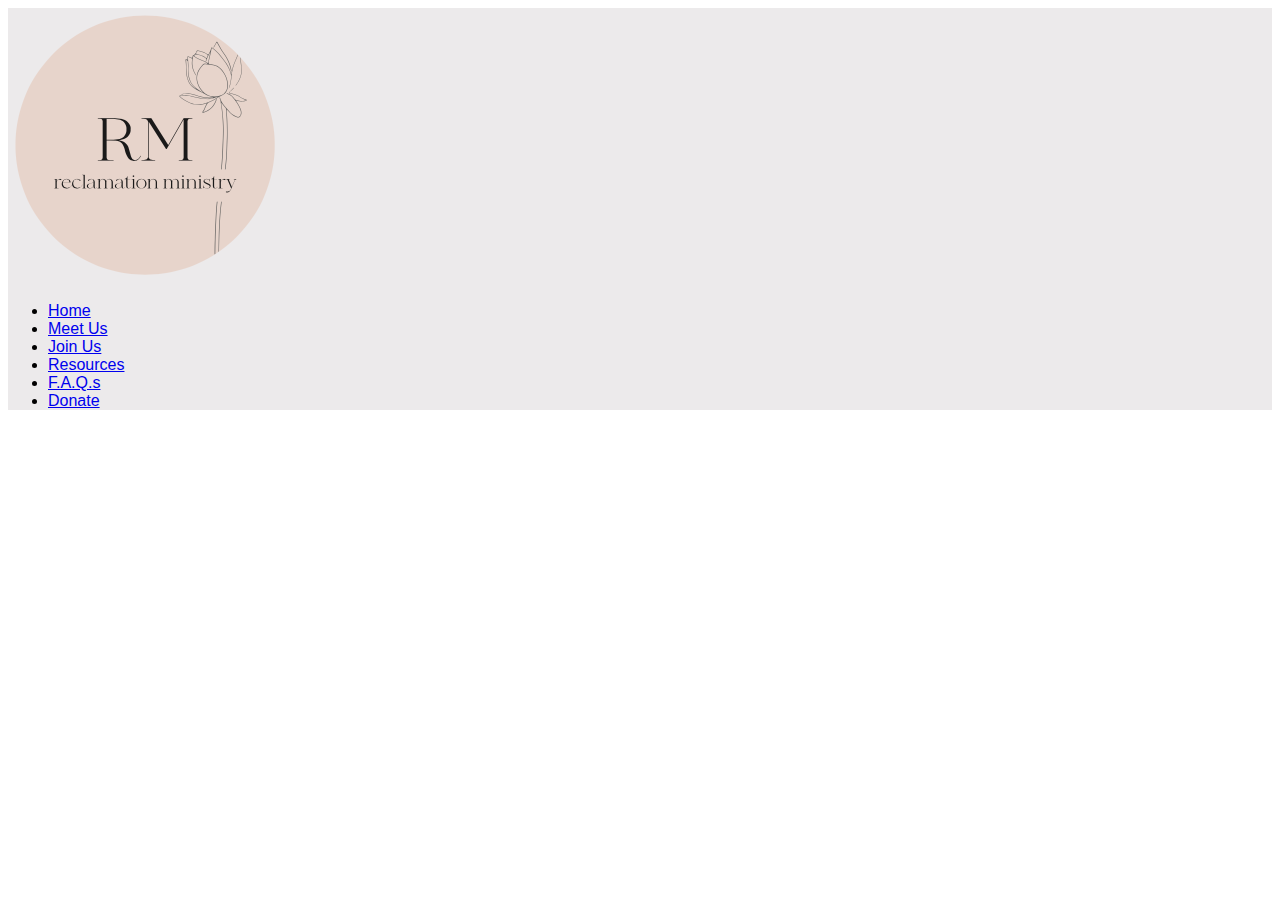
<file: pages/contact.html>
<!DOCTYPE html>
<html lang="en">
<head>
    <meta charset="UTF-8">
    <meta http-equiv="X-UA-Compatible" content="IE=edge">
    <meta name="viewport" content="width=device-width, initial-scale=1.0">
    <title>Contact</title>
    <link rel="stylesheet" href="../styles/styles.css">
</head>
<body>
    <div>
        <div class="navbar">
            <div class="logo">
                <img src="../assets/logo.eps.png" >
            </div>
            <div class="navlinks">
                <ul>
                    <li><a href="../index.html">Home</a></li>
                    <li><a href="../pages/meet.html">Meet Us</a></li>
                    <li><a href="../pages/join.html">Join Us</a></li>
                    <li><a href="../pages/resources.html">Resources</a></li>
                    <li><a href="../pages/faq.html">F.A.Q.s</a></li>
                    <li><a href="../pages/donate.html">Donate</a></li>
                </ul>
            </div>
        </div>
        <div class="body">

        </div>
        <div class="footer">

        </div>
    </div>
</body>
</html>
</file>
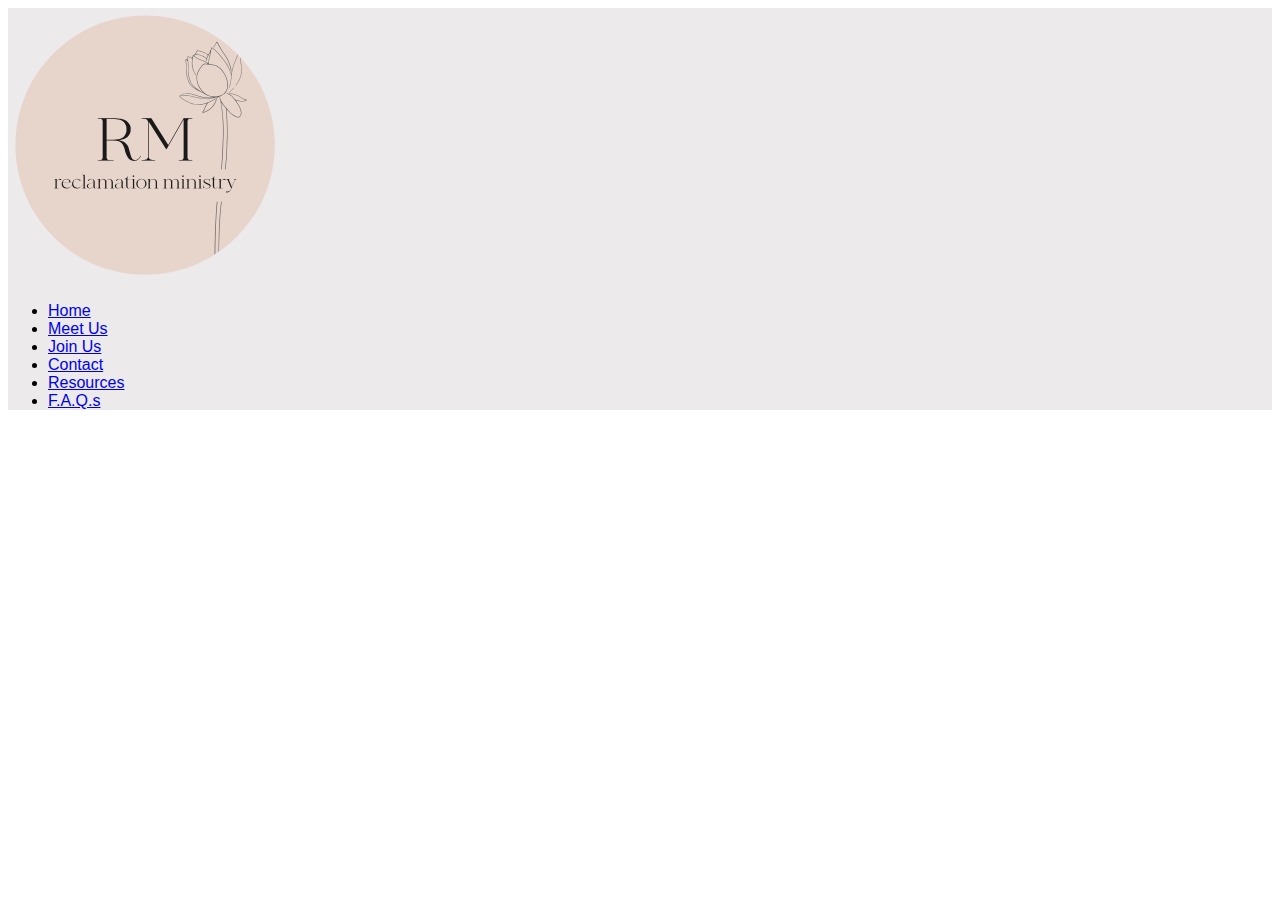
<file: pages/donate.html>
<!DOCTYPE html>
<html lang="en">
<head>
    <meta charset="UTF-8">
    <meta http-equiv="X-UA-Compatible" content="IE=edge">
    <meta name="viewport" content="width=device-width, initial-scale=1.0">
    <title>Donate</title>
    <link rel="stylesheet" href="../styles/styles.css">
</head>
<body>
    <div>
        <div class="navbar">
            <div class="logo">
                <img src="../assets/logo.eps.png">
            </div>
            <div class="navlinks">
                <ul>
                    <li><a href="../index.html">Home</a></li>
                    <li><a href="./pages/meet.html">Meet Us</a></li>
                    <li><a href="./pages/join.html">Join Us</a></li>
                    <li><a href="./pages/contact.html">Contact</a></li>
                    <li><a href="./pages/resources.html">Resources</a></li>
                    <li><a href="./pages/faq.html">F.A.Q.s</a></li>
                </ul>
            </div>
        </div>
        <div class="body">

        </div>
        <div class="footer">

        </div>
    </div>
</body>
</html>
</file>
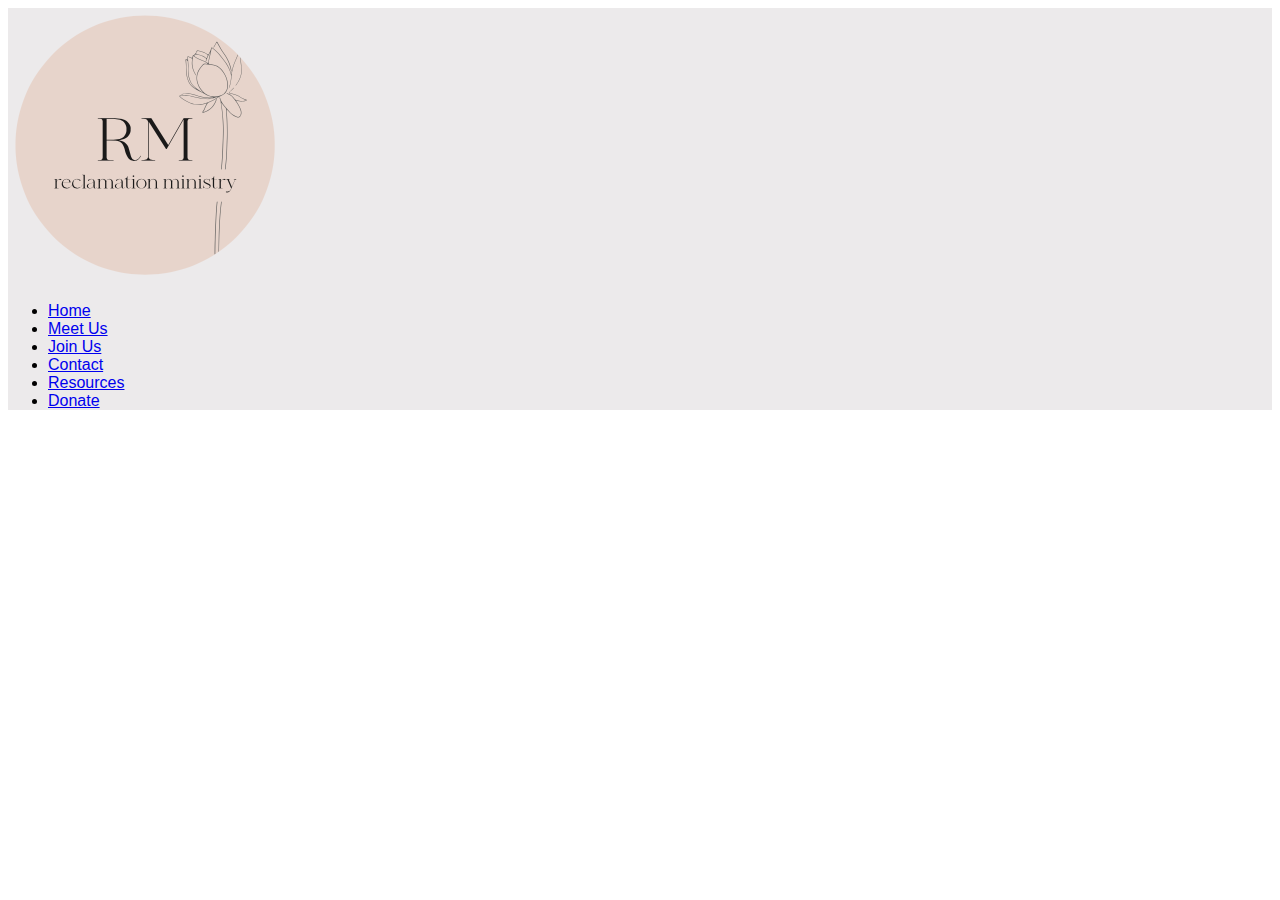
<file: pages/faq.html>
<!DOCTYPE html>
<html lang="en">
<head>
    <meta charset="UTF-8">
    <meta http-equiv="X-UA-Compatible" content="IE=edge">
    <meta name="viewport" content="width=device-width, initial-scale=1.0">
    <title>FAQs</title>
    <link rel="stylesheet" href="../styles/styles.css">
</head>
<body>
    <div>
        <div class="navbar">
            <div class="logo">
                <img src="../assets/logo.eps.png">
            </div>
            <div class="navlinks">
                <ul>
                    <li><a href="../index.html">Home</a></li>
                    <li><a href="./pages/meet.html">Meet Us</a></li>
                    <li><a href="./pages/join.html">Join Us</a></li>
                    <li><a href="./pages/contact.html">Contact</a></li>
                    <li><a href="./pages/resources.html">Resources</a></li>
                    <li><a href="../pages/donate.html">Donate</a></li>
                </ul>
            </div>
        </div>
        <div class="body">

        </div>
        <div class="footer">

        </div>
    </div>
</body>
</html>
</file>
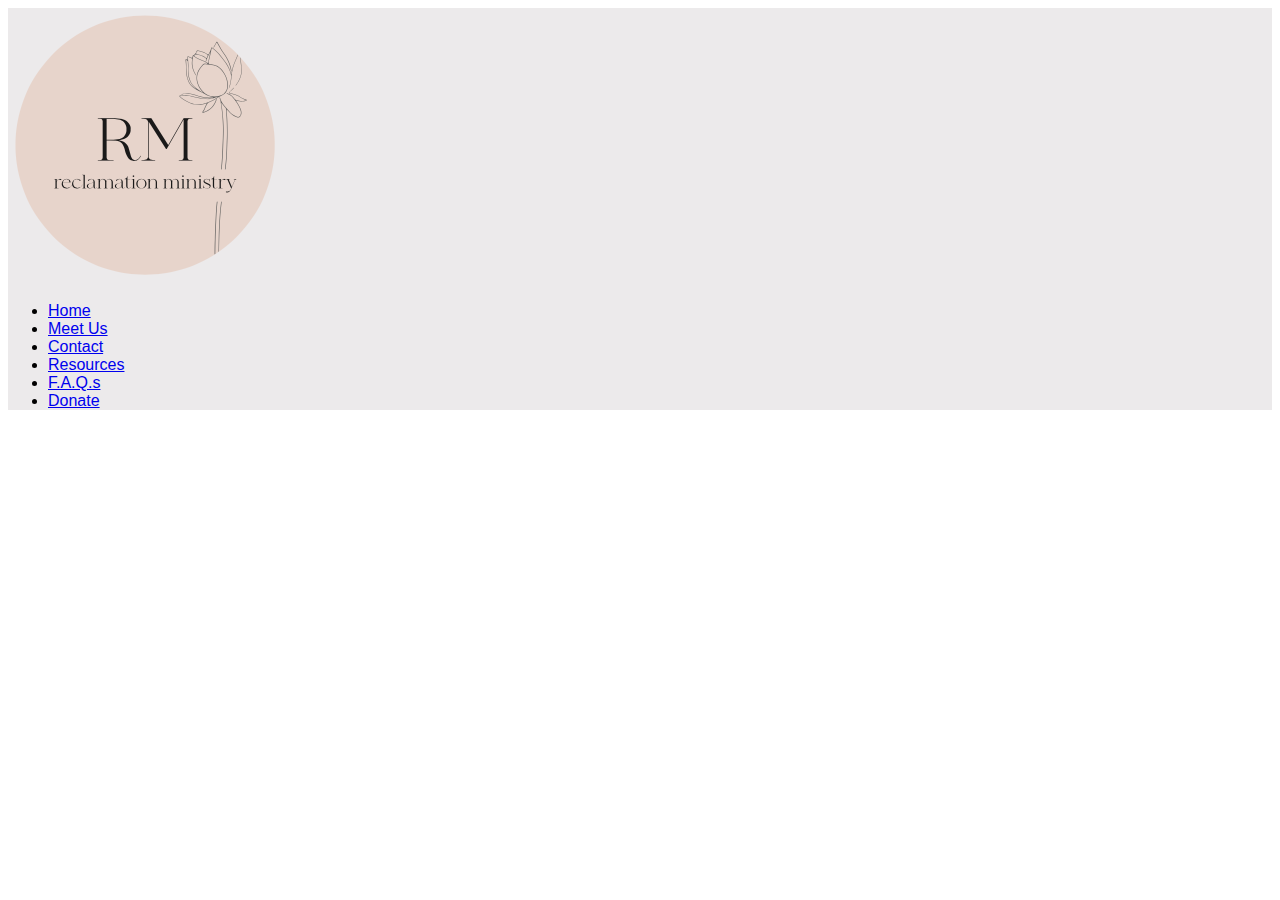
<file: pages/join.html>
<!DOCTYPE html>
<html lang="en">
<head>
    <meta charset="UTF-8">
    <meta http-equiv="X-UA-Compatible" content="IE=edge">
    <meta name="viewport" content="width=device-width, initial-scale=1.0">
    <title>Contact</title>
    <link rel="stylesheet" href="../styles/styles.css">
</head>
<body>
    <div>
        <div class="navbar">
            <div class="logo">
                <img src="../assets/logo.eps.png">
            </div>
            <div class="navlinks">
                <ul>
                    <li><a href="../index.html">Home</a></li>
                    <li><a href="../pages/meet.html">Meet Us</a></li>
                    <li><a href="../pages/contact.html">Contact</a></li>
                    <li><a href="../pages/resources.html">Resources</a></li>
                    <li><a href="../pages/faq.html">F.A.Q.s</a></li>
                    <li><a href="../pages/donate.html">Donate</a></li>
                </ul>
            </div>
        </div>
        <div class="body">

        </div>
        <div class="footer">

        </div>
    </div>
</body>
</html>
</file>
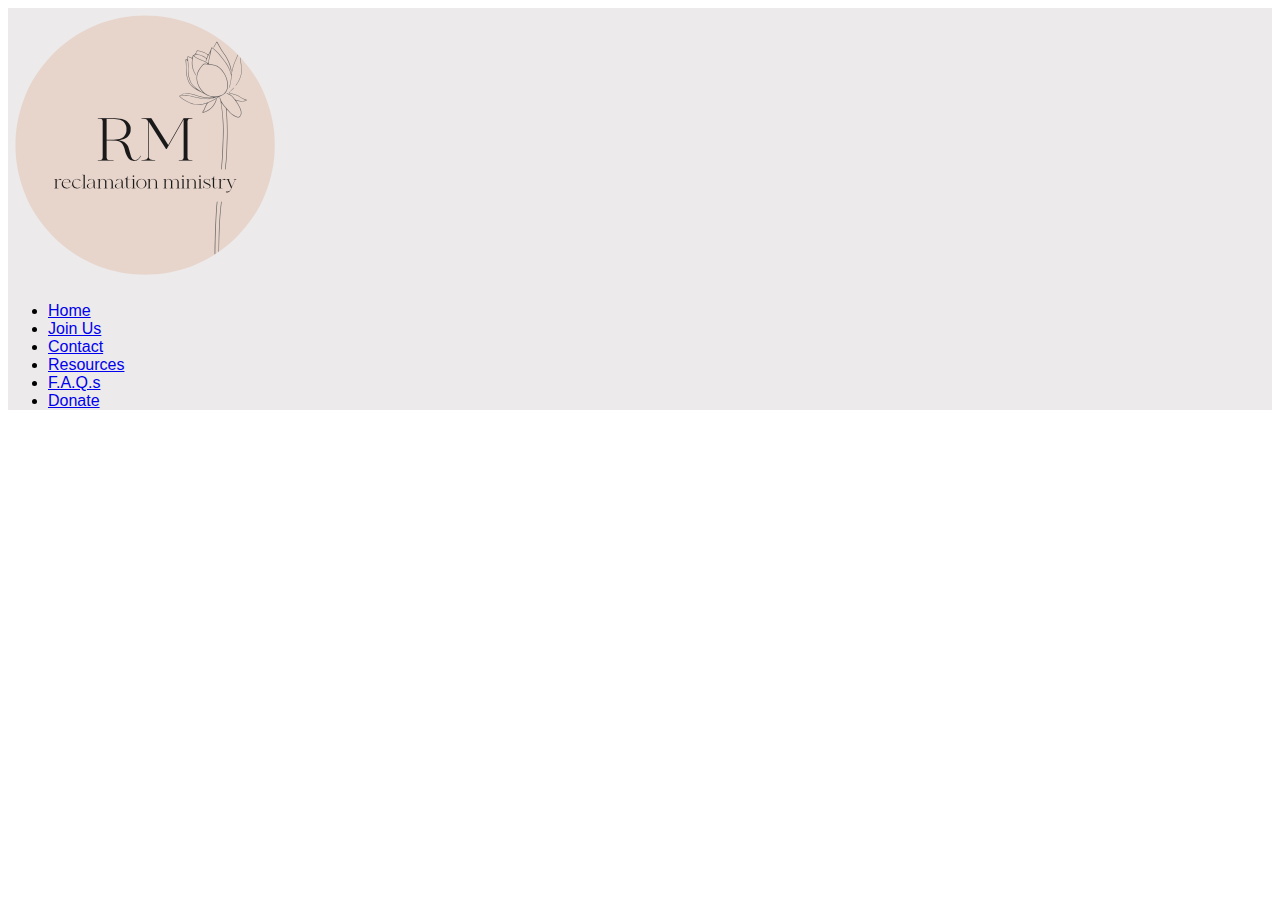
<file: pages/meet.html>
<!DOCTYPE html>
<html lang="en">
<head>
    <meta charset="UTF-8">
    <meta http-equiv="X-UA-Compatible" content="IE=edge">
    <meta name="viewport" content="width=device-width, initial-scale=1.0">
    <title>Document</title>
    <link rel="stylesheet" href="../styles/styles.css">
</head>
<body>
    <div>
        <div class="navbar">
            <div class="logo">
                <img src="../assets/logo.eps.png">
            </div>
            <div class="navlinks">
                <ul>
                    <li><a href="../index.html">Home</a></li>
                    <li><a href="../pages/join.html">Join Us</a></li>
                    <li><a href="../pages/contact.html">Contact</a></li>
                    <li><a href="../pages/resources.html">Resources</a></li>
                    <li><a href="../pages/faq.html">F.A.Q.s</a></li>
                    <li><a href="../pages/donate.html">Donate</a></li>
                </ul>
            </div>
        </div>
        <div class="">

        </div>
        <div class="footer">

        </div>
    </div>
</body>
</html>
</file>
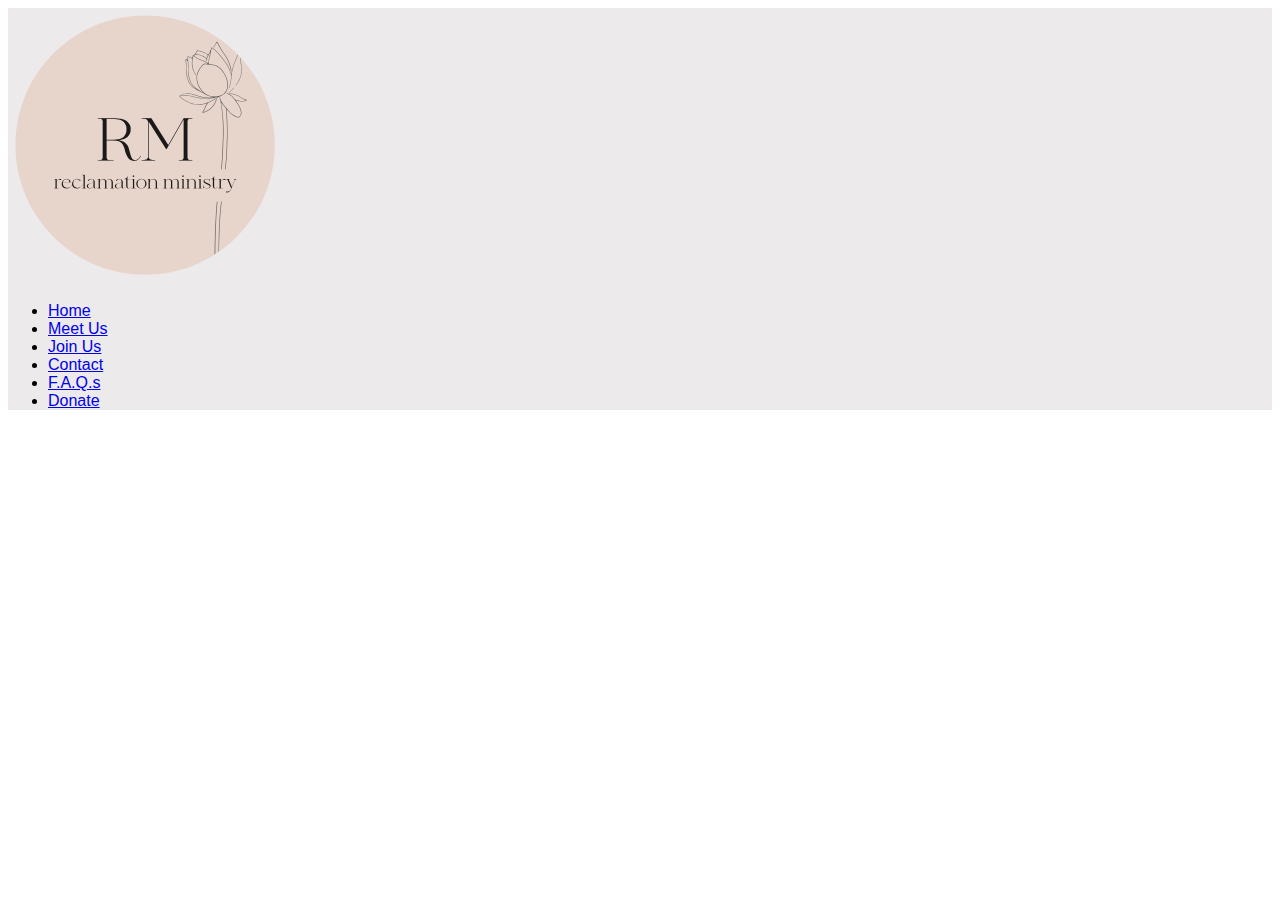
<file: pages/resources.html>
<!DOCTYPE html>
<html lang="en">
<head>
    <meta charset="UTF-8">
    <meta http-equiv="X-UA-Compatible" content="IE=edge">
    <meta name="viewport" content="width=device-width, initial-scale=1.0">
    <title>Document</title>
    <link rel="stylesheet" href="../styles/styles.css">
</head>
<body>
    <div>
        <div class="navbar">
            <div class="logo">
                <img src="../assets/logo.eps.png">
            </div>
            <div class="navlinks">
                <ul>
                    <li><a href="../index.html">Home</a></li>
                    <li><a href="../pages/meet.html">Meet Us</a></li>
                    <li><a href="../pages/join.html">Join Us</a></li>
                    <li><a href="../pages/contact.html">Contact</a></li>
                    <li><a href="../pages/faq.html">F.A.Q.s</a></li>
                    <li><a href="../pages/donate.html">Donate</a></li>
                </ul>
            </div>
        </div>
        <div class="body">

        </div>
        <div class="footer">

        </div>
    </div> 
</body>
</html>
</file>
<file: styles/styles.css>
.navbar {
    background-color: #eceaeb;
    color: black;
    font-family: 'Franklin Gothic Medium', 'Arial Narrow', Arial, sans-serif;
}

.logo {
    padding: 20 10;
}

.body {

}

.footer {

}
</file>
